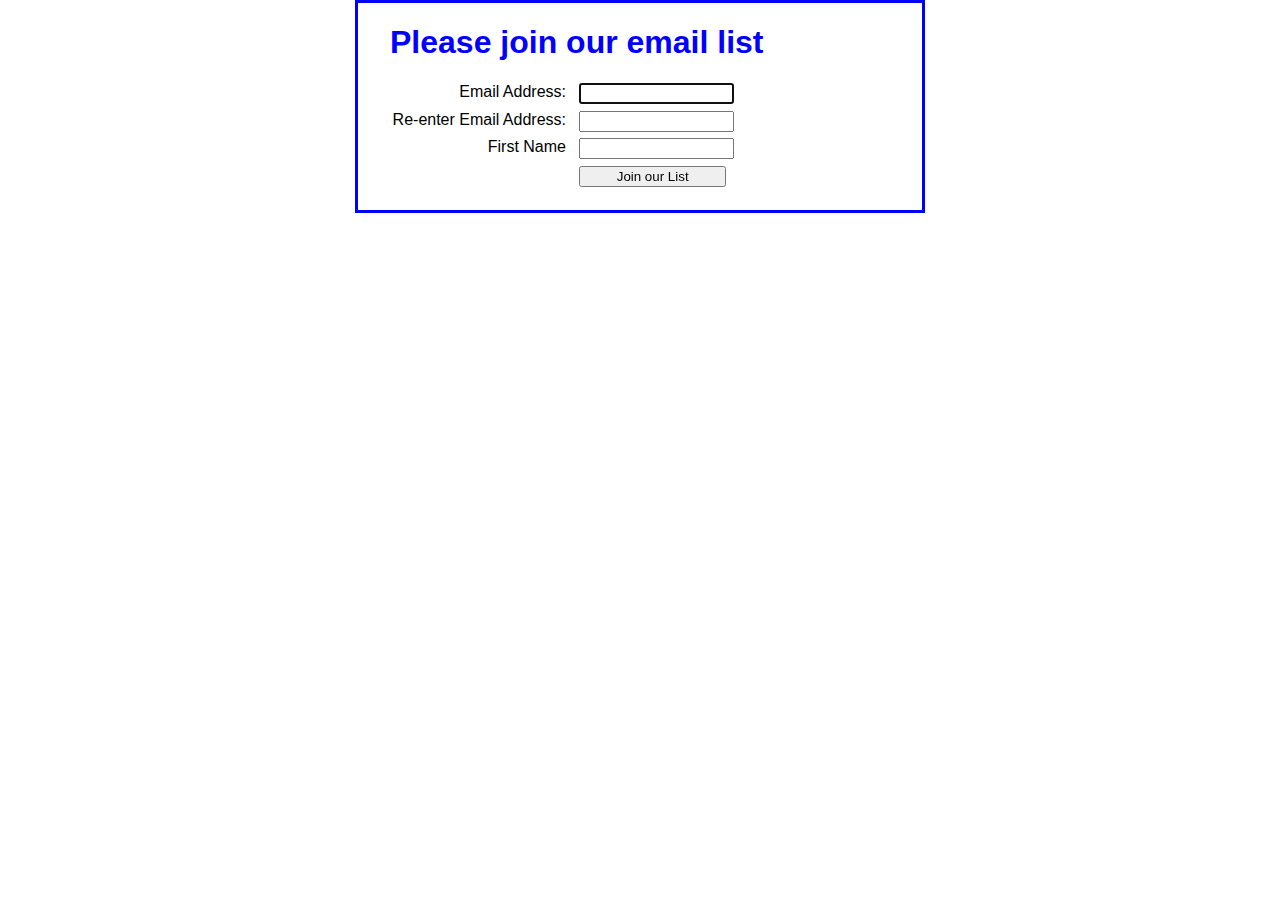
<file: index.html>
<!DOCTYPE html>
<html>
<head>
    <meta charset="UTF-8">	
    <title>Join Email List</title>
    <link rel="stylesheet" href="Email Form Revisited.css">
    <script src="Email Form Revisited.js"></script>
    <script src="join.js"></script>
</head>
<body>
    <main>
        <h1>Please join our email list</h1>
        <form id="email_form" name="email_form" action="join.html" method="get">
            <label for="email_address1">Email Address:</label>
            <input type="text" id="email_address1" name="email_address1"><br>

            <label for="email_address2">Re-enter Email Address:</label>
            <input type="text" id="email_address2" name="email_address2"><br>

            <label for="first_name">First Name</label>
            <input type="text" id="first_name" name="first_name"><br>

            <label>&nbsp;</label>
            <input type="button" id="join_list" value="Join our List">
        </form>
    </main>
</body>
</html>
</file>
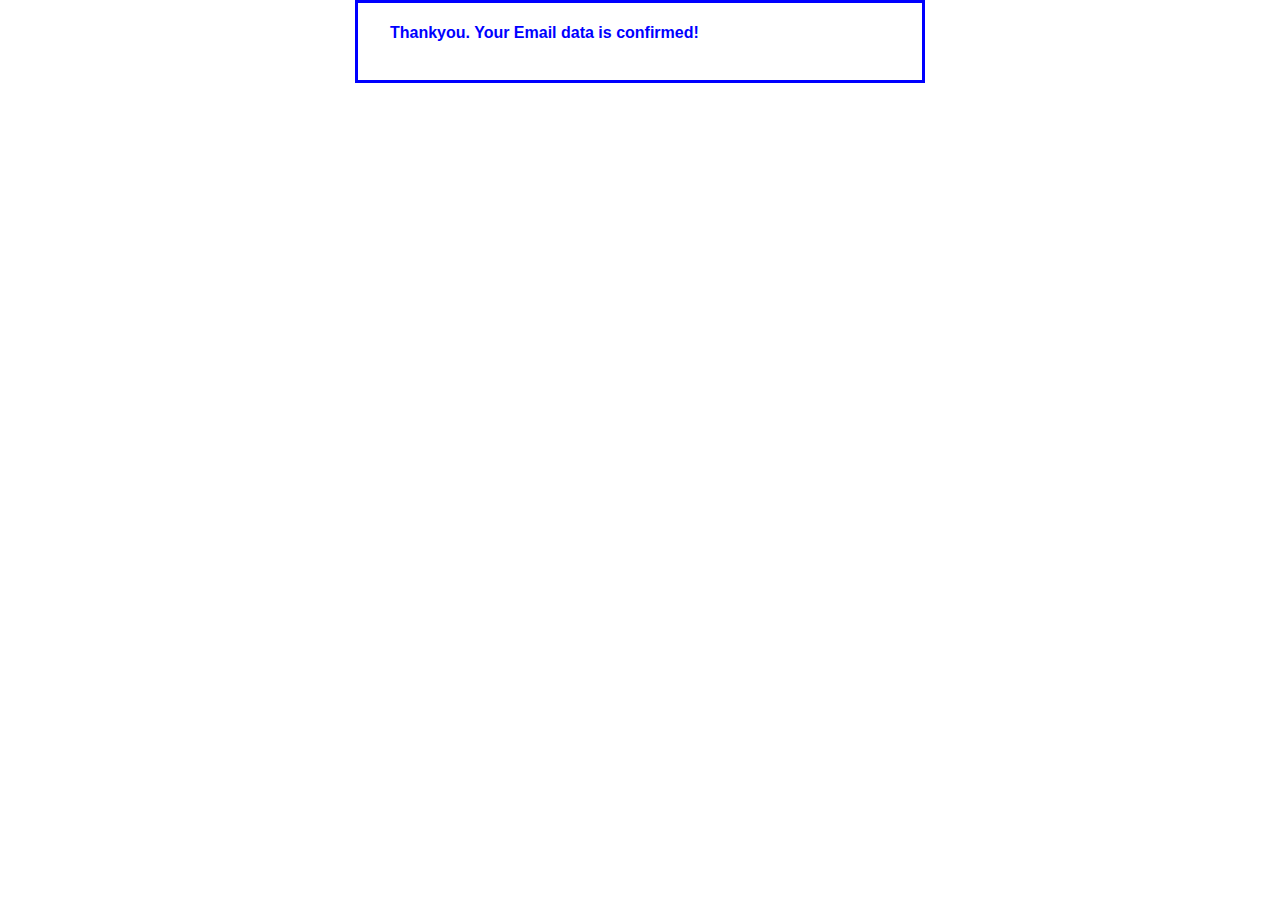
<file: confirmed.html>
<!DOCTYPE html>
<html lang="en">
<head>
    <meta charset="UTF-8">	
    <title>Thanks for joining</title>
    <link rel="stylesheet" href="Email Form Revisited.css">  
    <script src="join.js"></script>
</head>

<body>
    
    <main>
                
        <h4>Thankyou. Your Email data is confirmed!</h4> 
        
    </main>
</body>
</html>
</file>
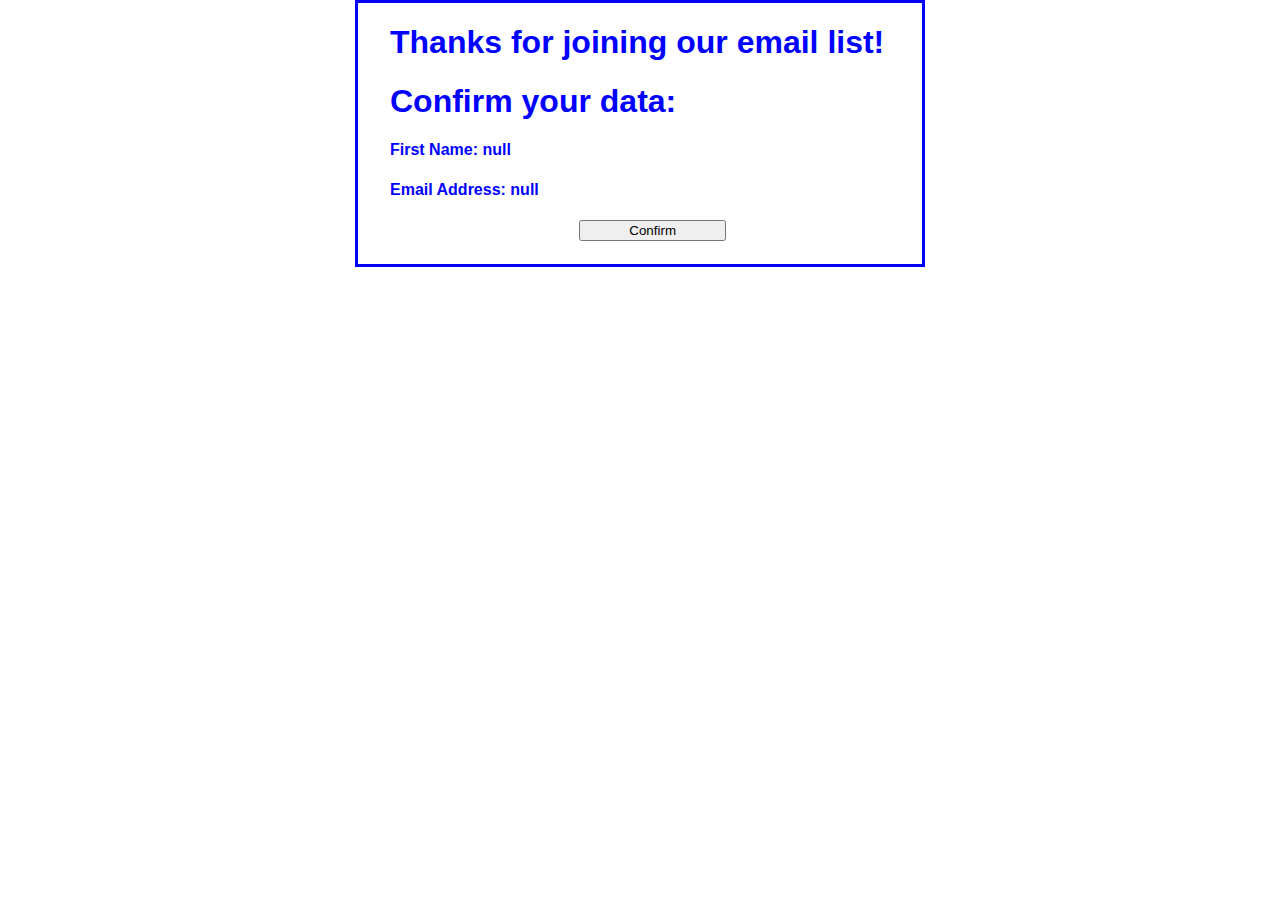
<file: join.html>
<!DOCTYPE html>
<html lang="en">
<head>
    <meta charset="UTF-8">	
    <title>Thanks for joining</title>
    <link rel="stylesheet" href="Email Form Revisited.css">  
    <script src="join.js"></script>
</head>

<body>
    
    <main>
        <form id="confirm_form" name="confirm_form" action="confirmed.html" method="get">
        
        <h1>Thanks for joining our email list!</h1> 
        <h1>Confirm your data:</h1> 
        <h4 id="firstName"></h4>   
        <h4 id="emailAddress"></h4> 
  
        <label>&nbsp;</label>
        <input type="button" id="confirmBtn" value="Confirm">
    </form>   
    </main>
</body>
</html>
</file>
<file: Email Form Revisited.css>
body {
    font-family: Arial, Helvetica, sans-serif;
    background-color: white;
    margin: 0 auto;
	padding: 0 2em 1em;
    width: 500px;
    border: 3px solid blue;
}
h1 {
	color: blue;
}
h4{
    color: blue;
}
label {
	float: left;
    width: 11em;
    text-align: right;
}
input {
    margin-left: 1em;
	margin-right: 1em;
    margin-bottom: .5em;
    width: 11em;
}
</file>
